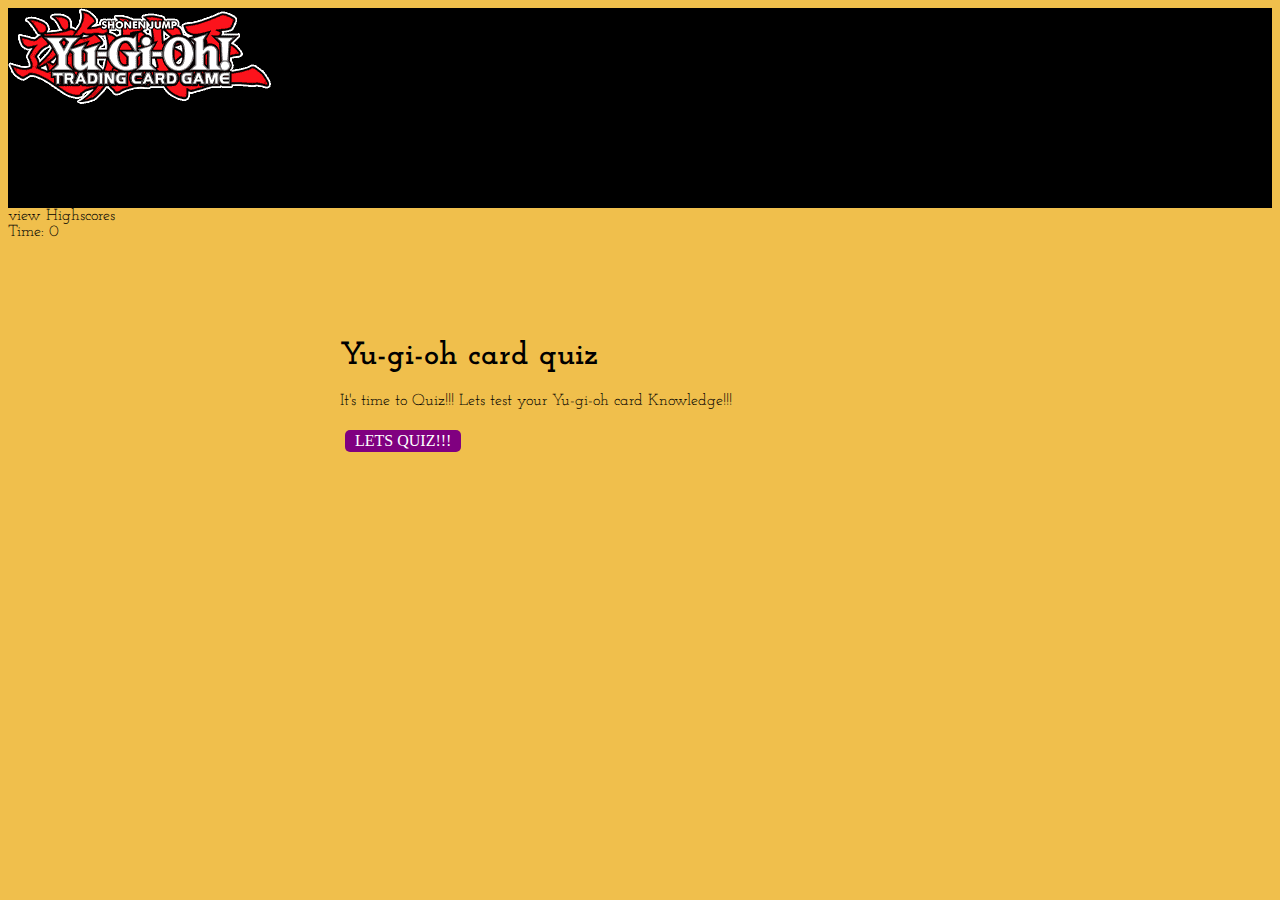
<file: index.html>
<!DOCTYPE html>
<html lang="en">
<head>
    <meta charset="UTF-8">
    <meta http-equiv="X-UA-Compatible" content="IE=edge">
    <meta name="viewport" content="width=device-width, initial-scale=1.0">
    <title>Yu-gi-oh card quiz!!!</title>
    <link rel="stylesheet" href="./Assets/Css/style.css" type>
    <link href="https://fonts.googleapis.com/css2?family=Josefin+Slab:ital,wght@1,600&display=swap" rel="stylesheet">
    
</head>
<section class="primary">
<img src="./Assets/Images/yugioh logo.png" style="float: left align:left;" />

</section>
<body>
    <div class="scores"></div> <a href="./score.html">view Highscores</a></div>
    <div class="timer">Time: <span id="time">0</span></div>

    <div class="wrapper">
        <div id="start-screen" class ="start"></div>
        <h1>Yu-gi-oh card quiz</h1>
        <p>
            It's time to Quiz!!! Lets test your Yu-gi-oh card Knowledge!!!
        </p>
        <button id="start">LETS QUIZ!!!</button>
    </div>
    <div id="questions" class="hide">
        <h2 id="question-title"></h2>
        <div id="choices" class="choices"></div>
      </div>

      <div id="end-screen" class="hide">
        <h2>All done!</h2>
        <p>Your final score is <span id="final-score"></span>.</p>
        <p>
          Enter initials: <input type="text" id="initials" max="3" />
          <button id="submit">Submit</button>
        </p>
      </div>
      <div id="feedback" class="feedback hide"></div>
    </div>

    <script src="./Assets/js/questions.js"></script>
    <script src="./Assets/js/script.js"></script>


    
</body>
</html>
</file>
<file: Assets/Css/style.css>
body {
   background-color:rgb(240, 191, 76) ;
    font-family: "Josefin Slab", serif;
  background-image: url("");
  }

.primary{
  background-color:black;
    width:100%;
    height: 200px;
    margin: auto;  
  }



  .wrapper {
    margin: 100px auto 0 auto;
    max-width: 600px;
  }
  
  .hide {
    display: none;
  }
  
  .start {
    text-align: center;
  }
  
  .scores {
    position: ;
    bottom: 10px;
    left: 10px;
  }
  
  .feedback {
    font-style: italic;
    font-size: 120%;
    margin-top: 20px;
    padding-top: 10px;
    color: gray;
    border-top: 2px solid rgb(201, 193, 193);
  }
  
  .timer {
    position: ;
    bottom: 10px;
    right: 10px;
  }
  
  a {
    color: black;
    text-decoration: none;
    transition: color 0.1s;
  }
  
  a:hover {
    color: #70707a;
  }
  
  button {
    display: inline-block;
    margin: 5px;
    cursor: pointer;
    font-family: "Architects Daughter", cursive;
    font-size: 100%;
    background-color:purple;
    border-radius: 5px;
    padding: 2px 10px;
    color: white;
    border: 0;
    transition: background-color 0.1s;
  }
  
  button:hover {
    background-color: silver;
  }
  
  .choices button {
    display: block;
  }
  
  input[type="text"] {
    font-size: 100%;
  }
  
  ol {
    padding-left: 0px;
    max-height: 400px;
    overflow: auto;
  }
  
  li {
    padding: 5px;
    list-style: decimal inside none;
  }
  
  li:nth-child(odd) {
    background-color: rgb(240, 191, 76);
  }
</file>
